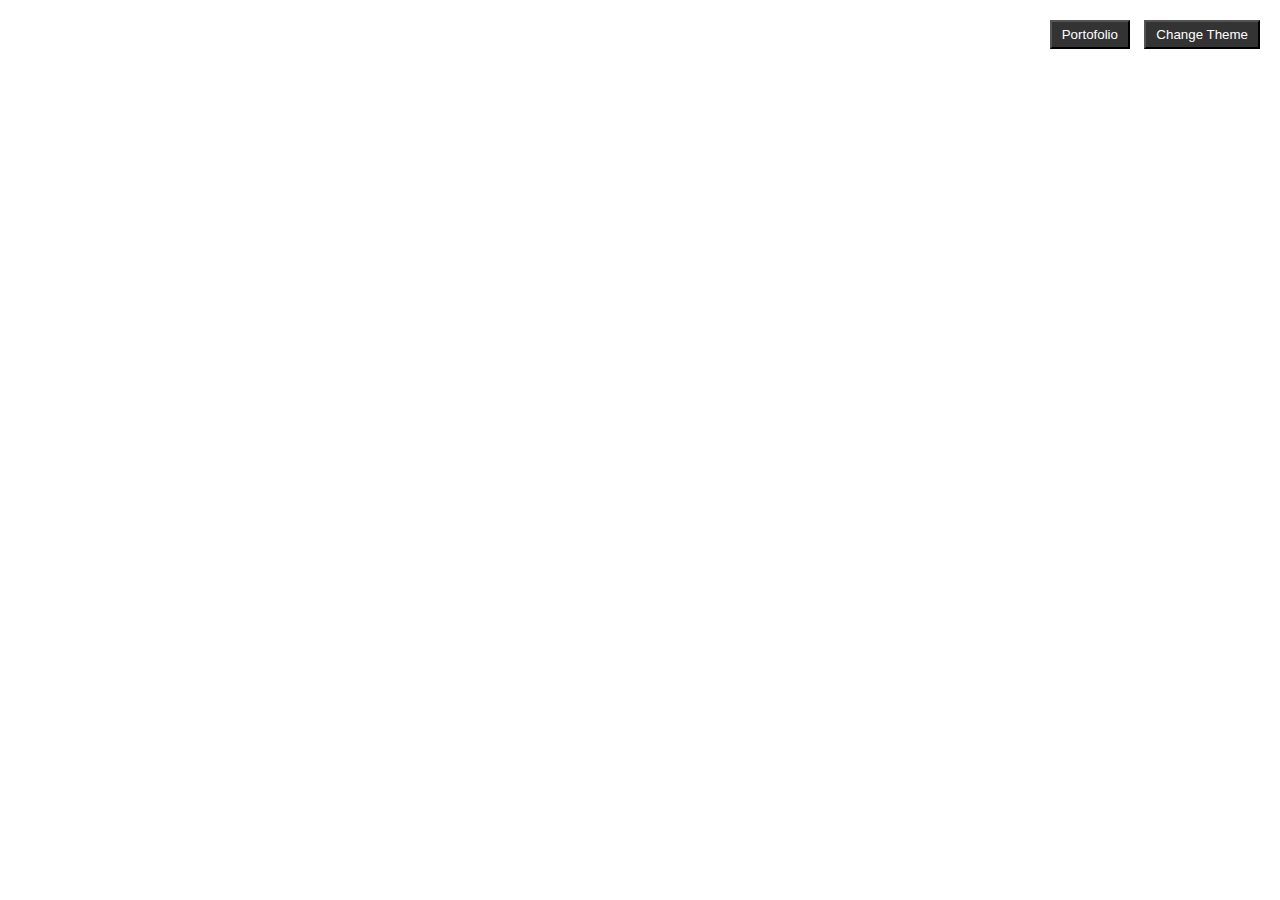
<file: index.html>
﻿<!doctype html>
<html lang="en" class="no-js">
<head>
    <meta charset="utf-8">
    <link href="css/page.css" rel="stylesheet">
</head>
<body>
    <button id ="theme" onclick="ChangeTheme()">Change Theme</button>
    <button id ="portfolio" onclick="portfolio()">Portofolio</button>
</body>
    <script src="js/theme.js"></script>
    <script src="js/main.js"></script>
</html>
</file>
<file: css/page.css>
:root {
    --color: white;
}
body {
    background-color: var(--color);
  }
#theme {
    position: fixed;
    top: 20px;
    right: 20px;
    background: #333;
    color: #fff;
    padding: 5px 10px;
}
#portfolio {
    position: fixed;
    top: 20px;
    right: 150px;
    background: #333;
    color: #fff;
    padding: 5px 10px;
}
</file>
